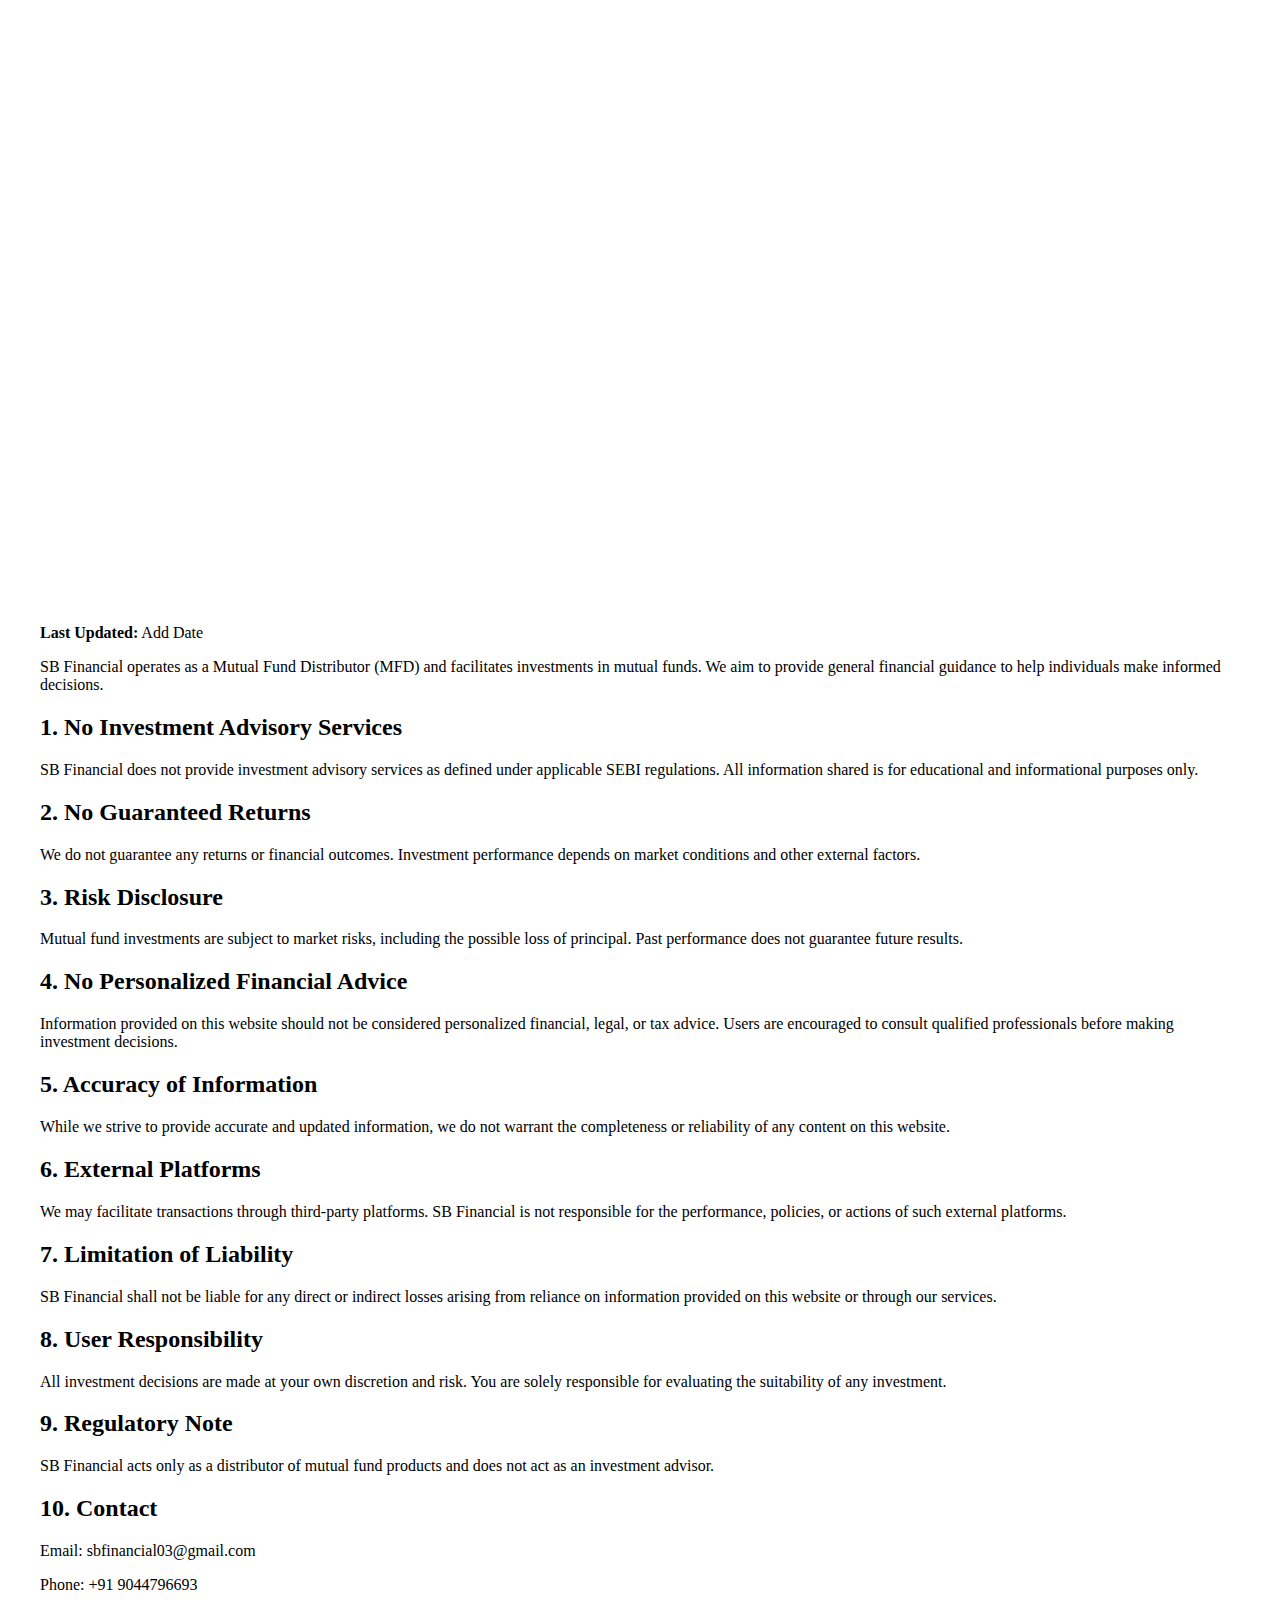
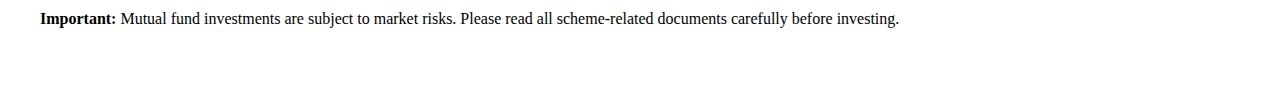
<file: disclaimer.html>
<!DOCTYPE html>
<html lang="en">
<head>
<meta charset="UTF-8">
<meta name="viewport" content="width=device-width, initial-scale=1.0">
<title>Disclaimer | SB Financial</title>
<meta name="description" content="Disclaimer for SB Financial - Mutual fund distributor in India.">
<link rel="stylesheet" href="style.css">
</head>

<body>

<!-- HERO -->
<section class="hero-inner">
  <div class="hero-content">
    <h1>Disclaimer</h1>
    <p>Important information regarding our services</p>
  </div>
</section>

<!-- CONTENT -->
<section class="container blog-post-body" style="padding: 60px 0;">

<p><strong>Last Updated:</strong> Add Date</p>

<p>
SB Financial operates as a Mutual Fund Distributor (MFD) and facilitates investments in mutual funds. 
We aim to provide general financial guidance to help individuals make informed decisions.
</p>

<h2>1. No Investment Advisory Services</h2>
<p>
SB Financial does not provide investment advisory services as defined under applicable SEBI regulations. 
All information shared is for educational and informational purposes only.
</p>

<h2>2. No Guaranteed Returns</h2>
<p>
We do not guarantee any returns or financial outcomes. Investment performance depends on market conditions 
and other external factors.
</p>

<h2>3. Risk Disclosure</h2>
<p>
Mutual fund investments are subject to market risks, including the possible loss of principal. 
Past performance does not guarantee future results.
</p>

<h2>4. No Personalized Financial Advice</h2>
<p>
Information provided on this website should not be considered personalized financial, legal, or tax advice. 
Users are encouraged to consult qualified professionals before making investment decisions.
</p>

<h2>5. Accuracy of Information</h2>
<p>
While we strive to provide accurate and updated information, we do not warrant the completeness or reliability 
of any content on this website.
</p>

<h2>6. External Platforms</h2>
<p>
We may facilitate transactions through third-party platforms. SB Financial is not responsible for the performance, 
policies, or actions of such external platforms.
</p>

<h2>7. Limitation of Liability</h2>
<p>
SB Financial shall not be liable for any direct or indirect losses arising from reliance on information provided 
on this website or through our services.
</p>

<h2>8. User Responsibility</h2>
<p>
All investment decisions are made at your own discretion and risk. You are solely responsible for evaluating 
the suitability of any investment.
</p>

<h2>9. Regulatory Note</h2>
<p>
SB Financial acts only as a distributor of mutual fund products and does not act as an investment advisor.
</p>

<h2>10. Contact</h2>
<p>Email: sbfinancial03@gmail.com</p>
<p>Phone: +91 9044796693</p>

<div class="highlight-box">
<strong>Important:</strong> Mutual fund investments are subject to market risks. 
Please read all scheme-related documents carefully before investing.
</div>

</section>

</body>
</html>
</file>
<file: style.css>
Base & Layout
========================= */
body {
  margin: 0;
  font-family: 'Poppins', sans-serif;
  background-color: #f9fafa;
  color: #1a1a1a;
  scroll-behavior: smooth;
}
html, body {
  max-width: 100%;
  overflow-x: hidden;
}
a {
  text-decoration: none;
  color: inherit;
}
.container {
  max-width: 1200px;
  margin: auto;
  padding: 0 2rem;
}

/* =========================
   Navbar
========================= */
.navbar {
  background-color: #fff;
  padding: 1rem 2rem;
  box-shadow: 0 2px 10px rgba(0, 0, 0, 0.05);
  position: sticky;
  top: 0;
  z-index: 999;
}
.nav-container {
  display: flex;
  justify-content: space-between;
  align-items: center;
}
.logo {
  font-weight: 700;
  font-size: 1.4rem;
  color: #305f72;
  letter-spacing: 0.5px;
}
.menu-toggle {
  display: none;
  font-size: 1.8rem;
  cursor: pointer;
  color: #305f72;
}
.nav-links {
  list-style: none;
  display: flex;
  gap: 1.5rem;
  margin: 0;
  padding: 0;
}
.nav-links a {
  font-weight: 500;
  transition: color 0.3s;
}
.nav-links a:hover {
  color: #305f72;
}

/* =========================
   Hero Section & Video
========================= */
.hero,
.hero-inner {
  height: 60vh;
  position: relative;
  display: flex;
  align-items: center;
  justify-content: center;
  text-align: center;
}
.hero-content {
  position: relative;
  z-index: 2;
  color: #fff;
  padding: 0 1rem;
}
.hero-content h1 {
  font-size: 2.8rem;
  margin-bottom: 0.5rem;
}
.hero-content p {
  font-size: 1.2rem;
}

.hero-video {
  position: relative;
  height: 100vh;
  overflow: hidden;
}
.bg-video {
  position: absolute;
  top: 0;
  left: 0;
  width: 100%;
  height: 100%;
  object-fit: cover;
  z-index: 1;
}
.hero-video .overlay {
  position: absolute;
  top: 0;
  left: 0;
  width: 100%;
  height: 100%;
  background: rgba(0, 0, 0, 0.5);
  z-index: 2;
}
.hero-video .hero-content {
  position: relative;
  z-index: 3;
  text-align: center;
  top: 50%;
  transform: translateY(-50%);
  width: 100%;
  padding: 0 1rem;
}

/* =========================
   Buttons
========================= */
.btn {
  background-color: #f9c74f;
  color: #1a1a1a;
  padding: 0.75rem 1.5rem;
  border-radius: 25px;
  font-weight: 500;
  transition: background 0.3s;
}
.btn:hover {
  background-color: #f4b544;
}

/* =========================
   Section Titles
========================= */
.section-title {
  text-align: center;
  font-size: 2rem;
  margin-bottom: 2rem;
  color: #214655;
}

/* =========================
   Features Section
========================= */
.features {
  padding: 4rem 2rem;
  background: #fff;
}
.feature-cards {
  display: flex;
  flex-wrap: wrap;
  justify-content: center;
  gap: 2rem;
  padding-top: 2rem;
}
.feature-card {
  background-color: #f0f3f4;
  padding: 2rem;
  border-radius: 12px;
  box-shadow: 0 4px 10px rgba(0, 0, 0, 0.05);
  flex: 1 1 280px;
  max-width: 320px;
  text-align: center;
  transition: transform 0.3s;
}
.feature-card:hover {
  transform: translateY(-5px);
}
.feature-card h3 {
  color: #305f72;
  margin-top: 1rem;
}
.feature-card p {
  color: #333;
  font-size: 0.95rem;
}
.feature-card a {
  display: inline-block;
  margin-top: 1rem;
  font-weight: 500;
  color: #305f72;
}
.feature-card a:hover {
  color: #214655;
}

/* =========================
   Lottie Animation
========================= */
.lottie-box {
  width: 120px;
  height: 120px;
  margin: 0 auto;
}

/* =========================
   CTA Section
========================= */
.cta {
  background-color: #305f72;
  color: #fff;
  text-align: center;
  padding: 3rem 2rem;
}
.cta h2 {
  font-size: 2rem;
  margin-bottom: 0.75rem;
}
.cta p {
  font-size: 1.1rem;
  margin-bottom: 1.2rem;
}

/* =========================
   Testimonials
========================= */
.testimonials {
  padding: 4rem 2rem;
  background-color: #f9fafa;
  text-align: center;
}
.testimonial-cards {
  display: flex;
  flex-wrap: wrap;
  gap: 2rem;
  justify-content: center;
  margin-top: 2rem;
}
.testimonial-card {
  background: #fff;
  border-radius: 12px;
  box-shadow: 0 4px 20px rgba(0, 0, 0, 0.05);
  padding: 2rem;
  max-width: 300px;
  text-align: center;
  transition: transform 0.3s;
}
.testimonial-card:hover {
  transform: translateY(-5px);
}
.testimonial-card img {
  width: 70px;
  height: 70px;
  border-radius: 50%;
  margin-bottom: 1rem;
  object-fit: cover;
}
.testimonial-card p {
  font-style: italic;
  color: #333;
  font-size: 0.95rem;
  margin-bottom: 1rem;
}
.testimonial-card h4 {
  font-size: 1.1rem;
  color: #305f72;
  margin-bottom: 0.25rem;
}
.testimonial-card span {
  font-size: 0.85rem;
  color: #777;
}

/* =========================
   Contact Section
========================= */
.contact-section {
  background: #f9fafa;
  padding: 4rem 2rem;
}
.contact-container {
  max-width: 1000px;
  margin: auto;
  background: #fff;
  padding: 2rem;
  border-radius: 15px;
  box-shadow: 0 4px 15px rgba(0, 0, 0, 0.05);
}
.contact-grid {
  display: flex;
  flex-wrap: wrap;
  gap: 2rem;
  justify-content: space-between;
}
.contact-info,
.contact-form {
  flex: 1 1 350px;
}
.contact-info h3 {
  margin-bottom: 0.5rem;
  color: #305f72;
  font-size: 1.1rem;
}
.contact-info p a {
  color: #333;
  transition: color 0.3s;
}
.contact-info p a:hover {
  color: #305f72;
}
.contact-form form input,
.contact-form form textarea {
  width: 100%;
  margin-bottom: 1rem;
  padding: 0.75rem 1rem;
  border-radius: 8px;
  border: 1px solid #ddd;
  font-family: inherit;
  font-size: 0.95rem;
}
.contact-form form textarea {
  resize: none;
}
.contact-form form button {
  background-color: #305f72;
  color: #fff;
  border: none;
  padding: 0.75rem 1.5rem;
  border-radius: 25px;
  cursor: pointer;
  transition: background 0.3s ease;
}
.contact-form form button:hover {
  background-color: #214655;
}
#msg {
  font-size: 0.9rem;
  color: #305f72;
  margin-top: 0.5rem;
  display: block;
}

/* =========================
   Social Icons
========================= */
.social-icons {
  display: flex;
  gap: 1rem;
  margin-top: 1rem;
}
.social-icon {
  width: 40px;
  height: 40px;
  display: flex;
  align-items: center;
  justify-content: center;
  border-radius: 50%;
  color: #fff;
  font-size: 1rem;
  transition: transform 0.3s ease;
}
.social-icon:hover {
  transform: scale(1.1);
}
.instagram { background-color: #E4405F; }
.linkedin  { background-color: #0077B5; }
.twitter   { background-color: #000000; }
.facebook  { background-color: #1877F2; }
.whatsapp  { background-color: #25D366; }

/* =========================
   Footer
========================= */
.footer {
  background-color: #f5f5f5;
  text-align: center;
  padding: 1rem;
  font-size: 0.95rem;
  color: #555;
  border-top: 1px solid #ddd;
}
.footer p {
  margin: 0;
}

/* =========================
   Vanta Background
========================= */
#vanta-bg {
  height: 60vh;
  position: relative;
  overflow: hidden;
  background-color: #101820;
}
#vanta-bg .hero-content {
  position: absolute;
  top: 50%;
  left: 50%;
  transform: translate(-50%, -50%);
  z-index: 2;
  color: #fff;
  text-align: center;
  padding: 0 1rem;
}
#vanta-bg .hero-content h1 {
  font-size: 2.8rem;
  margin-bottom: 0.5rem;
}
#vanta-bg .hero-content p {
  font-size: 1.2rem;
}

/* =========================
   About Section
========================= */
.hero-about {
  height: 80vh;
  background: linear-gradient(to bottom right, #101820, #2d3a40);
  color: #fff;
  display: flex;
  align-items: center;
  justify-content: center;
  position: relative;
  overflow: hidden;
  text-align: center;
}
.hero-about .hero-content {
  z-index: 2;
  text-align: center;
  padding: 0 1rem;
}
.hero-about h1 {
  font-size: 2.8rem;
  margin-bottom: 1rem;
}
.hero-about p {
  font-size: 1.2rem;
  max-width: 600px;
  margin: 0 auto;
}
.about-section {
  padding: 60px 20px;
  background: #f9f9f9;
}
.about-container {
  display: flex;
  flex-wrap: wrap;
  gap: 40px;
  justify-content: center;
  align-items: center;
}
.profile img {
  width: 260px;
  border-radius: 15px;
  box-shadow: 0 4px 15px rgba(0, 0, 0, 0.2);
}
.about-text {
  max-width: 600px;
  font-size: 1rem;
  color: #333;
}
.about-text h2 {
  margin-bottom: 1rem;
  color: #305f72;
}
.about-text p {
  line-height: 1.6;
}

/* =========================
   Timeline
========================= */
.timeline {
  padding: 60px 20px;
  background: #fff;
}
.timeline-items {
  display: flex;
  flex-wrap: wrap;
  gap: 40px;
  justify-content: center;
  margin-top: 30px;
}
.timeline-item {
  flex: 1 1 280px;
  background: #f3f6f9;
  padding: 20px;
  border-radius: 10px;
  box-shadow: 0 4px 15px rgba(0, 0, 0, 0.05);
  text-align: center;
}
.timeline-item h3 {
  color: #183153;
  margin-bottom: 10px;
}
.timeline-item p {
  font-size: 0.95rem;
  color: #444;
}

/* =========================
   Responsive
========================= */
@media (max-width: 768px) {
   .menu-toggle {
    display: block;
  }
  .nav-links {
    position: absolute;
    top: 60px;
    right: 0;
    background-color: #fff;
    flex-direction: column;
    width: 200px;
    display: none;
    box-shadow: 0 4px 10px rgba(0, 0, 0, 0.1);
  }
  .nav-links.open {
    display: flex;
  }
  .feature-cards,
  .testimonial-cards,
  .contact-grid,
  .about-container {
    flex-direction: column;
    align-items: center;
  }
  .hero-content h1 {
    font-size: 2rem;
  }
  .hero-video {
    height: 50%;
  }
  .hero-video .hero-content {
    padding: 0 1.5rem;
    font-size: 0.9rem;
    top: 45%;
  }
  .hero-video .hero-content h1 {
    font-size: 1.8rem;
    margin-bottom: 0.5rem;
    text-align: center;
  }
  .hero-video .hero-content p {
    font-size: 1rem;
    line-height: 1.2;
   text-align: center;
  }
  .btn {
    padding: 0.6rem 1.2rem;
    font-size: 0.9rem;
  }
  .profile img {
    width: 180px;
  }
}
</file>
